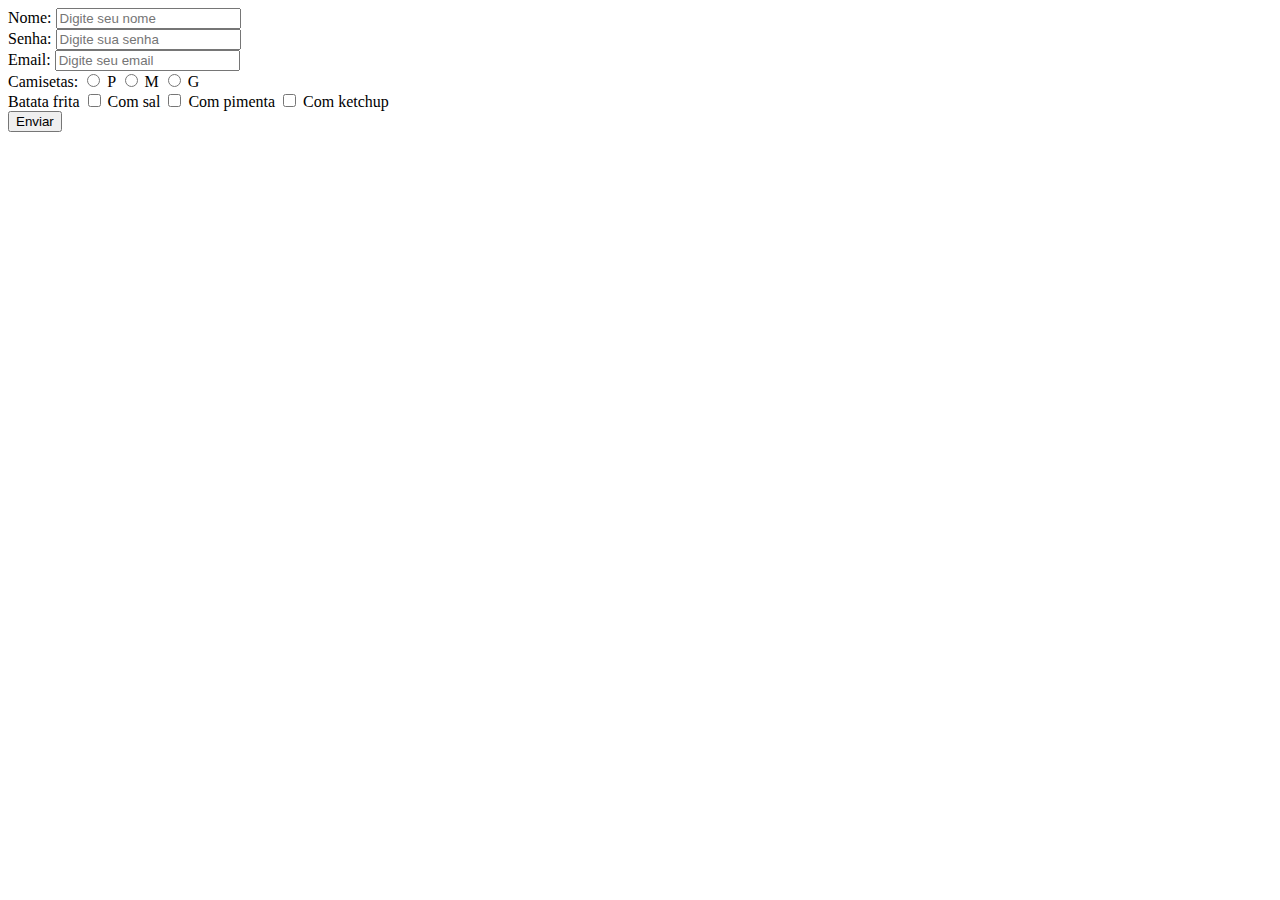
<file: 10052023/index.html>
<!DOCTYPE html>
<html lang="en">

<head>
    <meta charset="UTF-8">
    <meta http-equiv="X-UA-Compatible" content="IE=edge">
    <meta name="viewport" content="width=device-width, initial-scale=1.0">
    <title>Document</title>
</head>

<body>
    <form>
        <label for="nome">Nome:</label>
        <input id="nome" type="text" name="nome" placeholder="Digite seu nome" required> <br>

        <label for="senha">Senha:</label>
        <input id="senha" type="password" name="senha" placeholder="Digite sua senha" required> <br>

        <label for="email">Email:</label>
        <input id="email" type="email" name="email" placeholder="Digite seu email" required> <br>


        <label>Camisetas:</label>

        <input id="p" type="radio" name="camisas">
        <label for="p">P</input>

        <input id="m" type="radio" name="camisas">
        <label for="m">M</input>

        <input id="g" type="radio" name="camisas">
        <label for="g">G</input><br>

        <label>Batata frita</label>

        <input type="checkbox">
        <label>Com sal</label>

        <input type="checkbox">
        <label>Com pimenta</label>

        <input type="checkbox">
        <label>Com ketchup</label><br>

        <button>Enviar</button>
    </form>
</body>

</html>
</file>
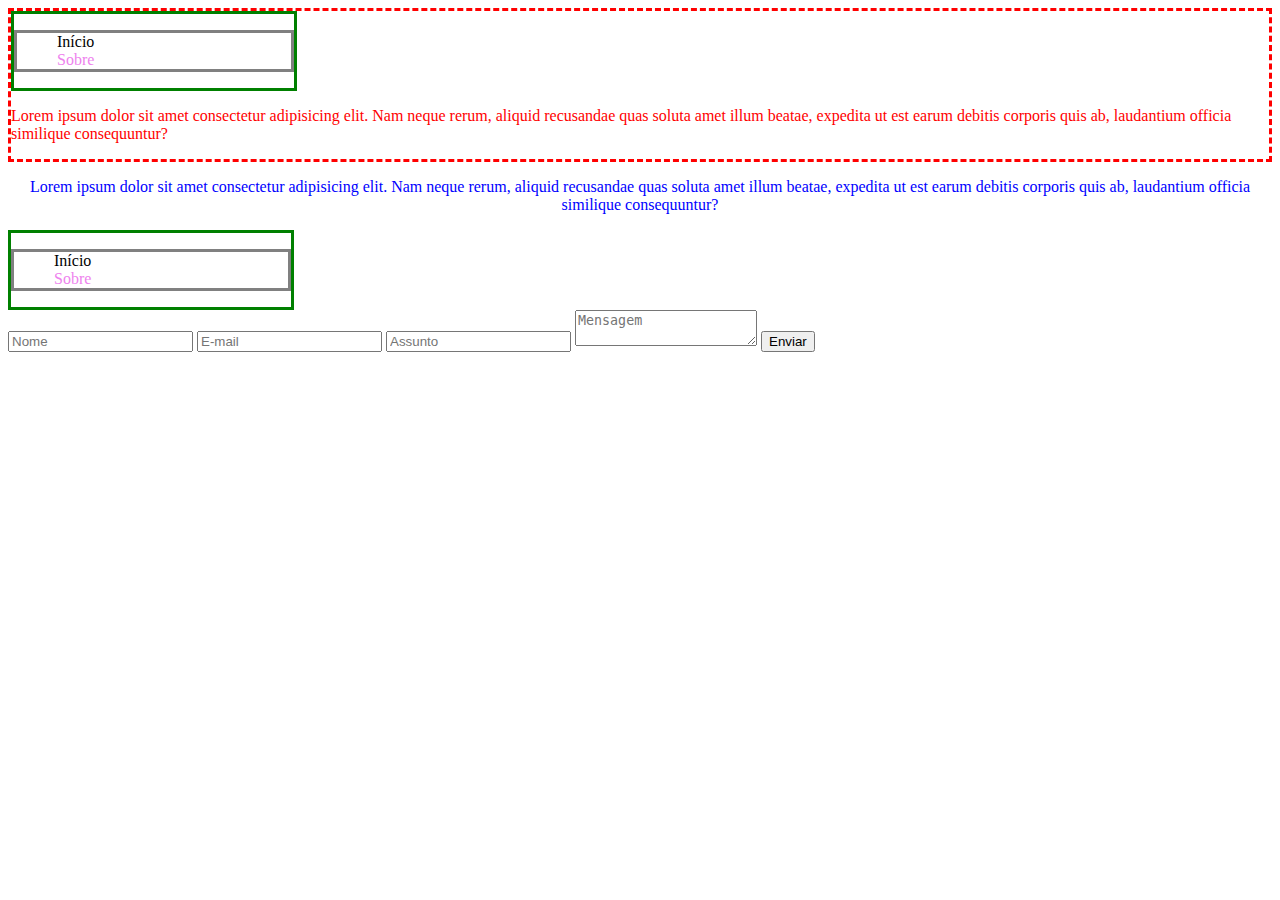
<file: 17052023/index.html>
<!DOCTYPE html>
<html lang="en">
<head>
    <meta charset="UTF-8">
    <meta http-equiv="X-UA-Compatible" content="IE=edge">
    <meta name="viewport" content="width=device-width, initial-scale=1.0">
    <title>Document</title>
    <link rel= stylesheet href="style.css">
</head>
<body>
    <header>
        <nav>
            <ul>
                <li>
                    <a href="https://youtube.com" target="blank">Início</a>
                </li>
                <li>
                    <a class="SobreMim" href="#">Sobre</a>
                </li>
            </ul>
        </nav>
        <p>Lorem ipsum dolor sit amet consectetur adipisicing elit. Nam neque rerum, aliquid recusandae quas soluta
            amet illum beatae, expedita ut est earum debitis corporis quis ab, laudantium officia similique consequuntur?</p>
    </header>
    <main>
        <p>Lorem ipsum dolor sit amet consectetur adipisicing elit. Nam neque rerum, aliquid recusandae quas soluta
             amet illum beatae, expedita ut est earum debitis corporis quis ab, laudantium officia similique consequuntur?</p>
    </main>
    <footer>
        <nav>
            <ul>
                <li>
                    <a href="https://youtube.com" target="blank">Início</a>
                </li>
                <li>
                    <a class="SobreMim" href="#">Sobre</a>
                </li>
            </ul>
        </nav>
        <form>
            <input type="text" placeholder="Nome">
            <input type="text" placeholder="E-mail">
            <input type="text" placeholder="Assunto">
            <textarea placeholder="Mensagem"></textarea>
            <button>Enviar</button>
        </form>
    </footer>
</body>
</html>
</file>
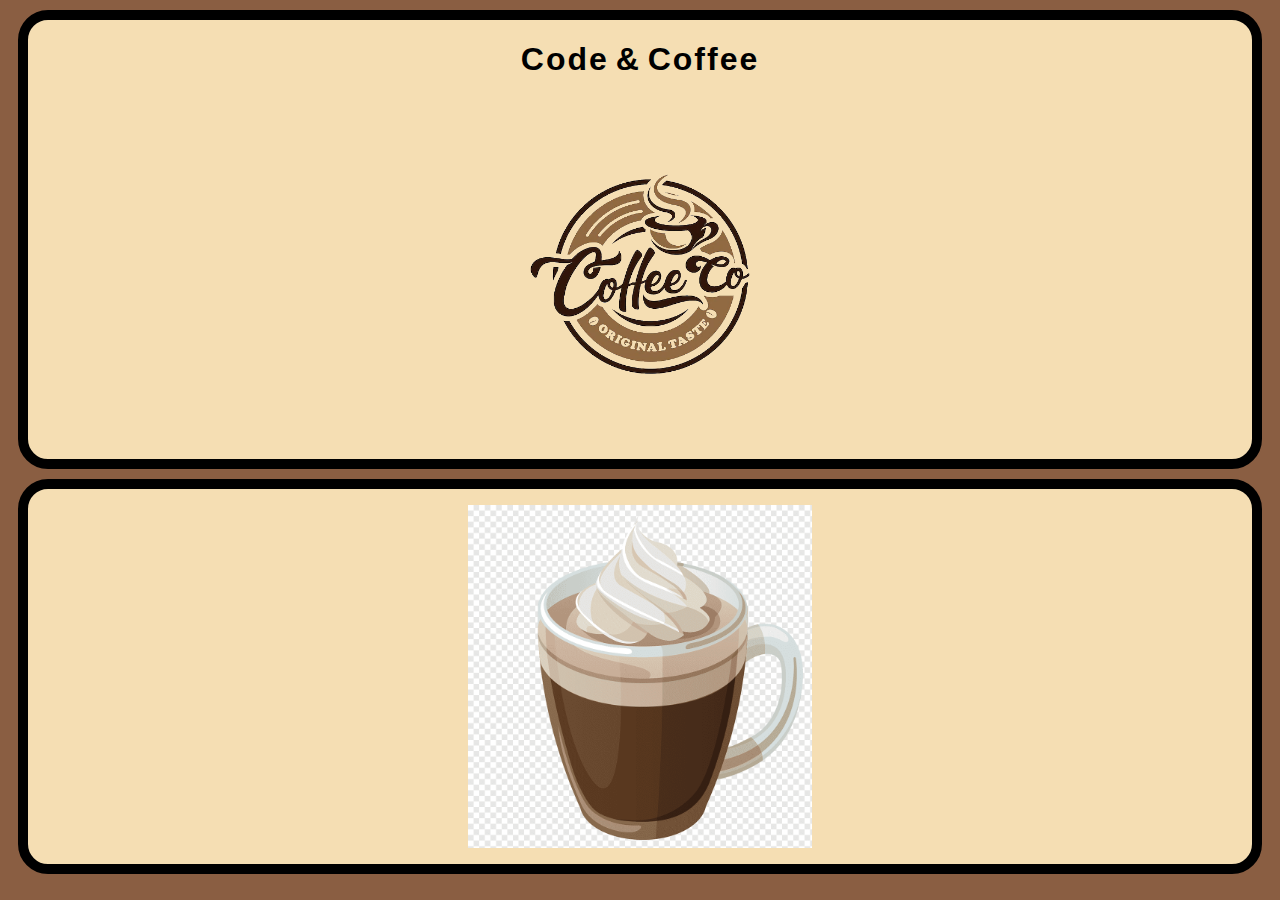
<file: 22052023/index.html>
<!DOCTYPE html>
<html lang="en">

<head>
    <meta charset="UTF-8">
    <meta http-equiv="X-UA-Compatible" content="IE=edge">
    <meta name="viewport" content="width=device-width, initial-scale=1.0">
    <title>Cyber cafe</title>
    <link rel="stylesheet" href="styles.css">
</head>

<body>
    <header>
        <h1>Code & Coffee</h1>
        <figure>
            <img src="img/logo.png" alt="Logo da cafeteria" width="30%">
        </figure>
    </header>
    <main>
        <section>
            <figure>
                <img src="img/capuccino.png" alt="Cappucino" width="30%">
            </figure>
        </section>
    </main>
    <footer>

    </footer>
</body>

</html>
</file>
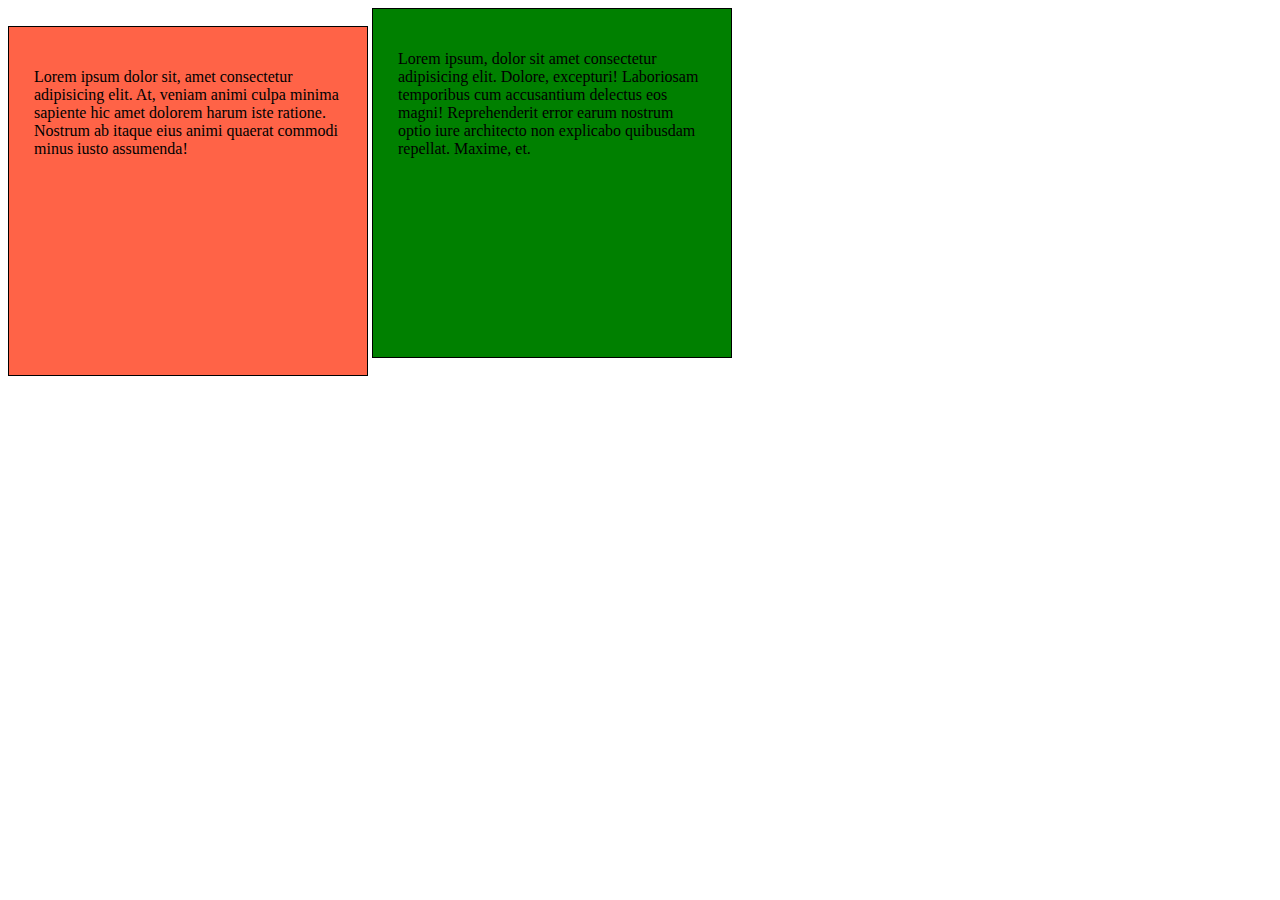
<file: 29052023/index.html>
<!DOCTYPE html>
<html lang="en">

<head>
    <meta charset="UTF-8">
    <meta http-equiv="X-UA-Compatible" content="IE=edge">
    <meta name="viewport" content="width=device-width, initial-scale=1.0">
    <title>Box model</title>
    <link rel="stylesheet" href="style.css">
</head>

<body>
    <main>
        <section class="primeiraSessao">
            <p>
                Lorem ipsum dolor sit, amet consectetur adipisicing elit. At, veniam animi culpa minima sapiente hic amet dolorem harum iste ratione. Nostrum ab itaque eius animi quaerat commodi minus iusto assumenda!
            </p>
        </section>
        <section class="segundaSessao">
            <p>
                Lorem ipsum, dolor sit amet consectetur adipisicing elit. Dolore, excepturi! Laboriosam temporibus cum accusantium delectus eos magni! Reprehenderit error earum nostrum optio iure architecto non explicabo quibusdam repellat. Maxime, et.
            </p>
        </section>
    </main>
    <footer>

    </footer>
</body>

</html>
</file>
<file: 17052023/style.css>
header{
    border: dashed red;
}

nav{
    border: solid green;
    width:280px;
}

ul{
    border: solid gray;
}

li{
    list-style: none;

}

a{
    text-decoration: none;
    color : black;
}

.SobreMim{
    color: violet;
}

header p {
    color: red;
}

main p {
    color: blue;
    text-align: center;
}
</file>
<file: 22052023/styles.css>
@import url('https://fonts.googleapis.com/css2?family=Poppins:wght@300&display=swap');

body{
    background-color: rgba(108, 53, 18, 0.797);
    cursor: url('[data-uri]'), auto;
}

header, main{
    background-color: wheat;
    border-radius: 30px;
    border: solid 10px black;
    margin: 10px;
}

h1{
    text-align: center;
    font-family: 'pangolin', sans-serif;
    letter-spacing: 2px;
    word-spacing: -4px;
}

img{
    display:block;
    margin-left:auto;
    margin-right:auto;
}
</file>
<file: 29052023/style.css>
* {
    box-sizing: border-box;
}

.primeiraSessao {
    display: inline-block;
    background-color: tomato;
    height: 350px;
    width: 360px;
    border: 1px solid black;
    padding: 25px;
}

.segundaSessao {
    display: inline-block;
    background-color: green;
    height: 350px;
    width: 360px;
    border: 1px solid black;
    padding: 25px;
}

/* Path: 29052023\style.css */
</file>
